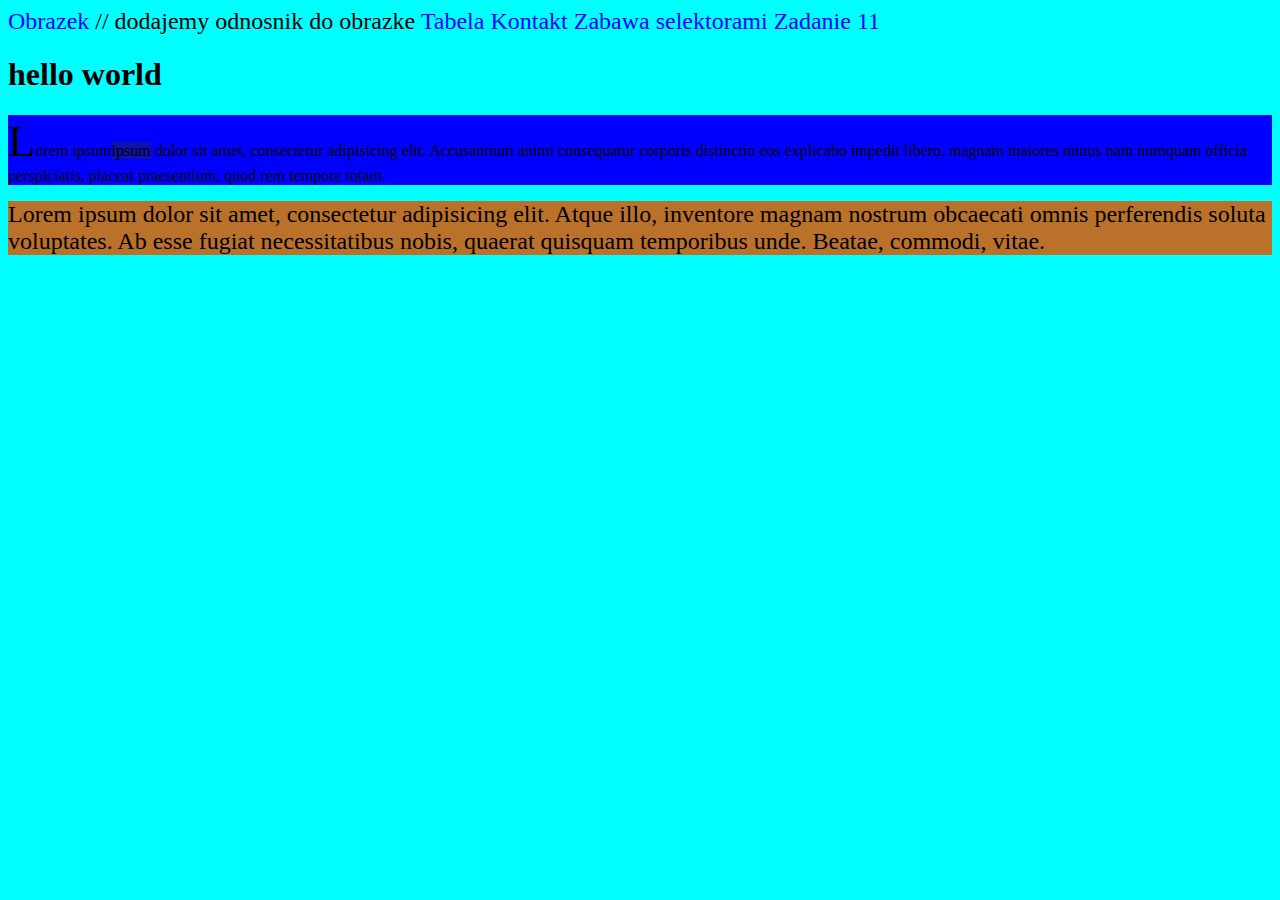
<file: index.html>
<!DOCTYPE html>
<html lang="en">
<head>
    <meta charset="UTF-8">
    <link rel="stylesheet" type="text/css" href="style/style/style.css">
    <title>Hello World</title>

</head>
<body>
<div>
    <a href="image.html">Obrazek</a> // dodajemy odnosnik do obrazke
    <a href="table.html">Tabela</a>
    <a href="contact.html">Kontakt</a>
    <a href="zabawa-selectorami.html">Zabawa selektorami</a>
    <a href="zadanie.htm">Zadanie 11</a>
</div>

<h1>hello world</h1>
<p>
    Lorem ipsum<span style="background-color: #1111ac">ipsum</span> dolor sit amet, consectetur adipisicing elit.
    Accusantium animi consequatur corporis distinctio eos explicabo impedit libero, magnam maiores minus nam numquam
    officia perspiciatis, placeat praesentium, quod rem tempore totam.
</p>

<div style="background: #ba722b"> Lorem ipsum dolor sit amet, consectetur adipisicing elit.
    Atque illo, inventore magnam nostrum obcaecati omnis perferendis soluta voluptates. Ab esse fugiat necessitatibus
    nobis, quaerat quisquam temporibus unde. Beatae, commodi, vitae.
</div>

</body>

</html>
</file>
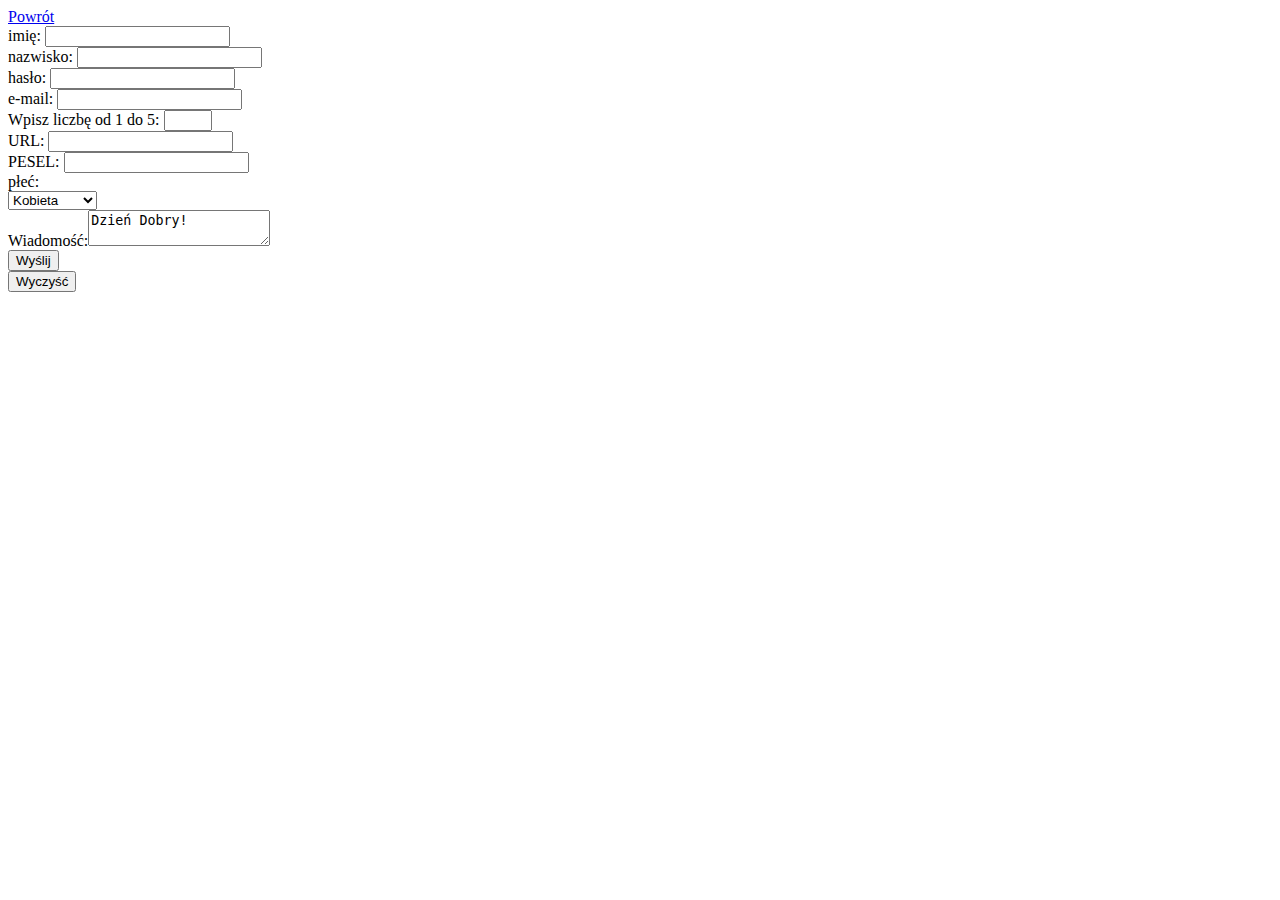
<file: contact.html>
<!DOCTYPE html>
<html lang="en">
<head>
    <meta charset="UTF-8">
    <title>Kontakt</title>
</head>
<body><div>
    <a href="index.html"> Powrót</a>
    <!--    // odnosnik do strony glownej-->
</div>
    <form action="index.html" method="get">
<!--        metoda get nie udostepnia danych z formularza w linku - np haslo-->

        <label> imię: <input type="text" name="First Name"> </label><br/>
        <label> nazwisko: <input type="text" name="Last Name"> </label><br/>
        <label> hasło: <input type="password" name="password"> </label><br/>
        <label> e-mail: <input type="email" name="e-mail"> </label><br/>
        <label> Wpisz liczbę od 1 do 5: <input type="number" min="1" max="5" name="number"></label><br/>
        <label> URL: <input type="url" name="url"></label><br/>
        <label> PESEL: <input type="text" name="pesel" pattern="^([0-9]{2} ){4}[0-9]{3}$"></label><br/>
        <label> płeć:<br/>
            <select name="gender"><br/>
                <option value="female">Kobieta</option>
                <option value="male">Mężczyzna</option>
            </select>
        </label><br/>
        <label>Wiadomość:<textarea name="message">Dzień Dobry!</textarea></label><br/>
        <button type="submit">Wyślij</button><br/>
        <button type="reset">Wyczyść</button><br/>

    </form>

</body>
</html>
</file>
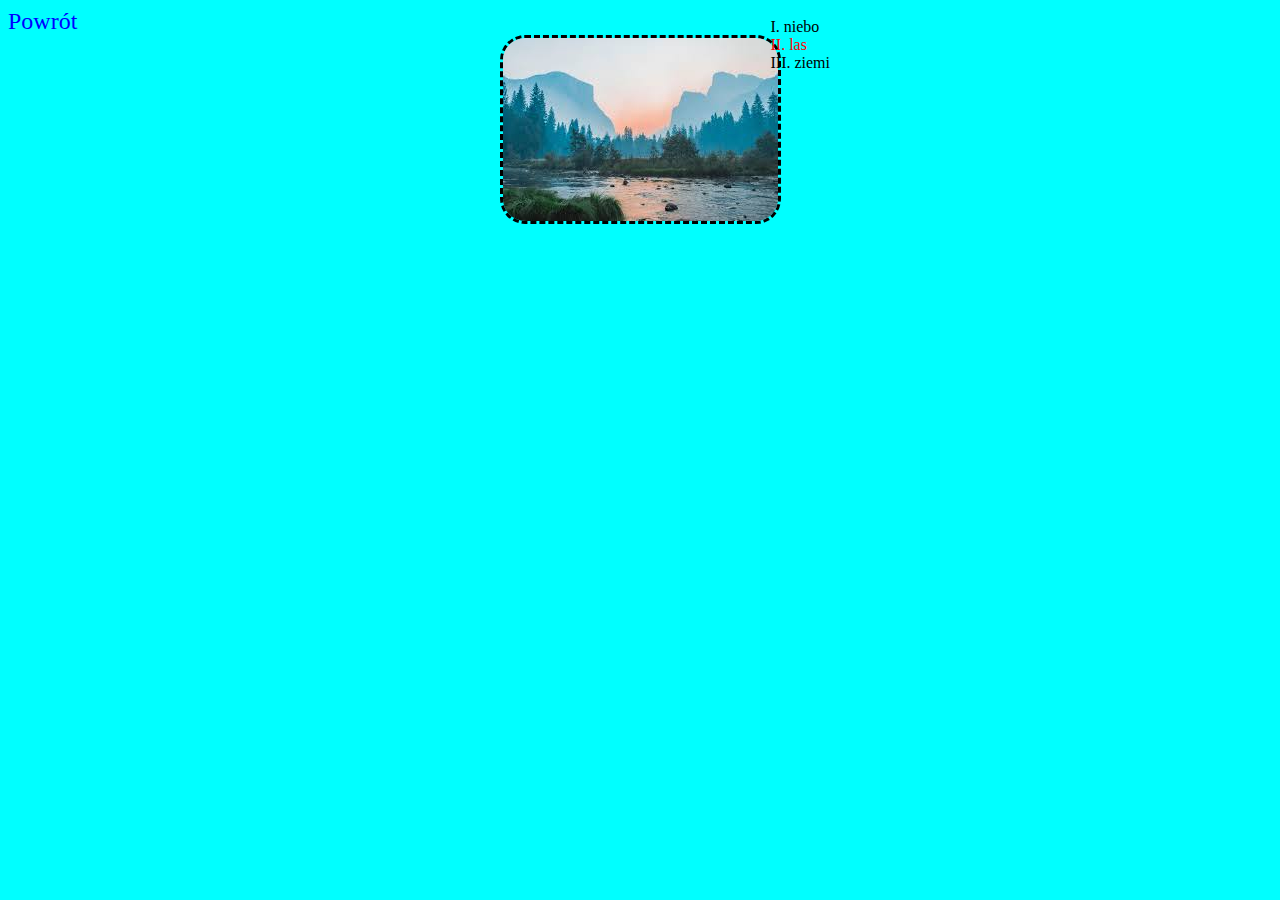
<file: image.html>
<!DOCTYPE html>
<html lang="en">
<head>
    <meta charset="UTF-8">
    <link rel="stylesheet" type="text/css" href="style/style/style.css">
    <title>Obrazek</title>
</head>
<body>
<div>
    <a href="index.html"> Powrót</a>
<!--    // odnosnik do strony glownej-->

</div>

<img src="obrazek.jpeg" alt="piękny widoczek">
<ul class="list">
    <li>niebo</li>
    <li>las</li>
    <li>ziemi</li>
<!--    lista opisujaca co zawira sie na obrazku-->

</ul>
</body>
</html>
</file>
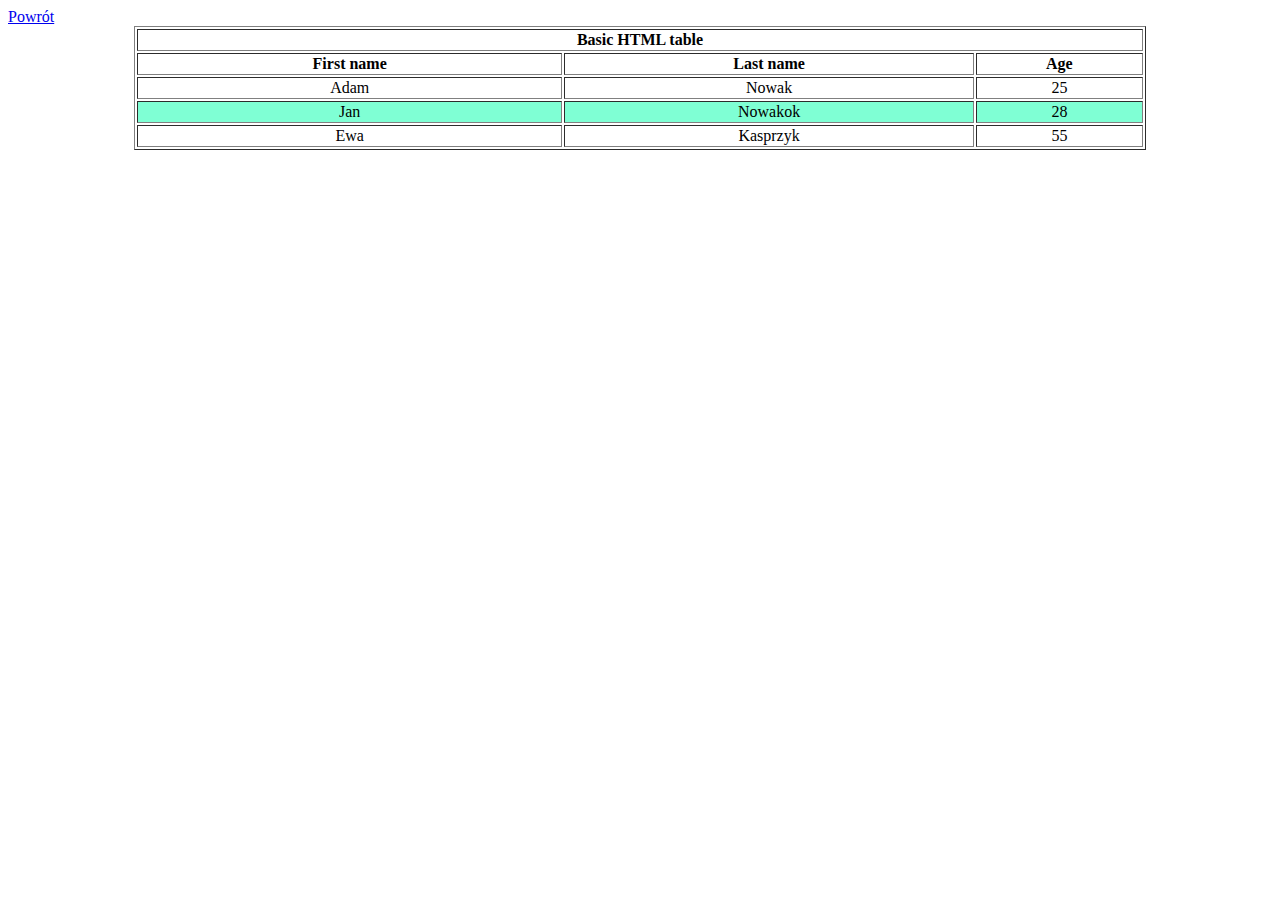
<file: table.html>
<!DOCTYPE html>
    <html lang="en">
    <head>
    <meta charset="UTF-8">
    <title>Tabela</title>
    </head>
    <body>
    <div>
        <a href="index.html"> Powrót</a>
        <!--    // odnosnik do strony glownej-->
    </div>
    <table width="80%" align="center" border="1">
<!--      width  ustawia szeroskoc wyswietlania tabelki na stronie-->
        <tr>
            <th colspan="3">Basic HTML table</th>
<!--            colspan okresla ile komorek zajmuje wiersz-->
        </tr>
        <tr align="center">
            <th>First name</th>
            <th>Last name</th>
            <th>Age</th>
        <tr align="center">
            <td>Adam</td>
            <td>Nowak</td>
            <td>25</td>
        </tr>
        <tr align="center" bgcolor="#7fffd4">
<!--           align  ustawienie wysrodkowania a bgcolorur to kolor tła-->
            <td>Jan</td>
            <td>Nowakok</td>
             <td>28</td>
        <tr align="center">
            <td>Ewa</td>
            <td>Kasprzyk</td>
            <td>55</td>
        </tr>

    </table>

    </body>
    </html>
</file>
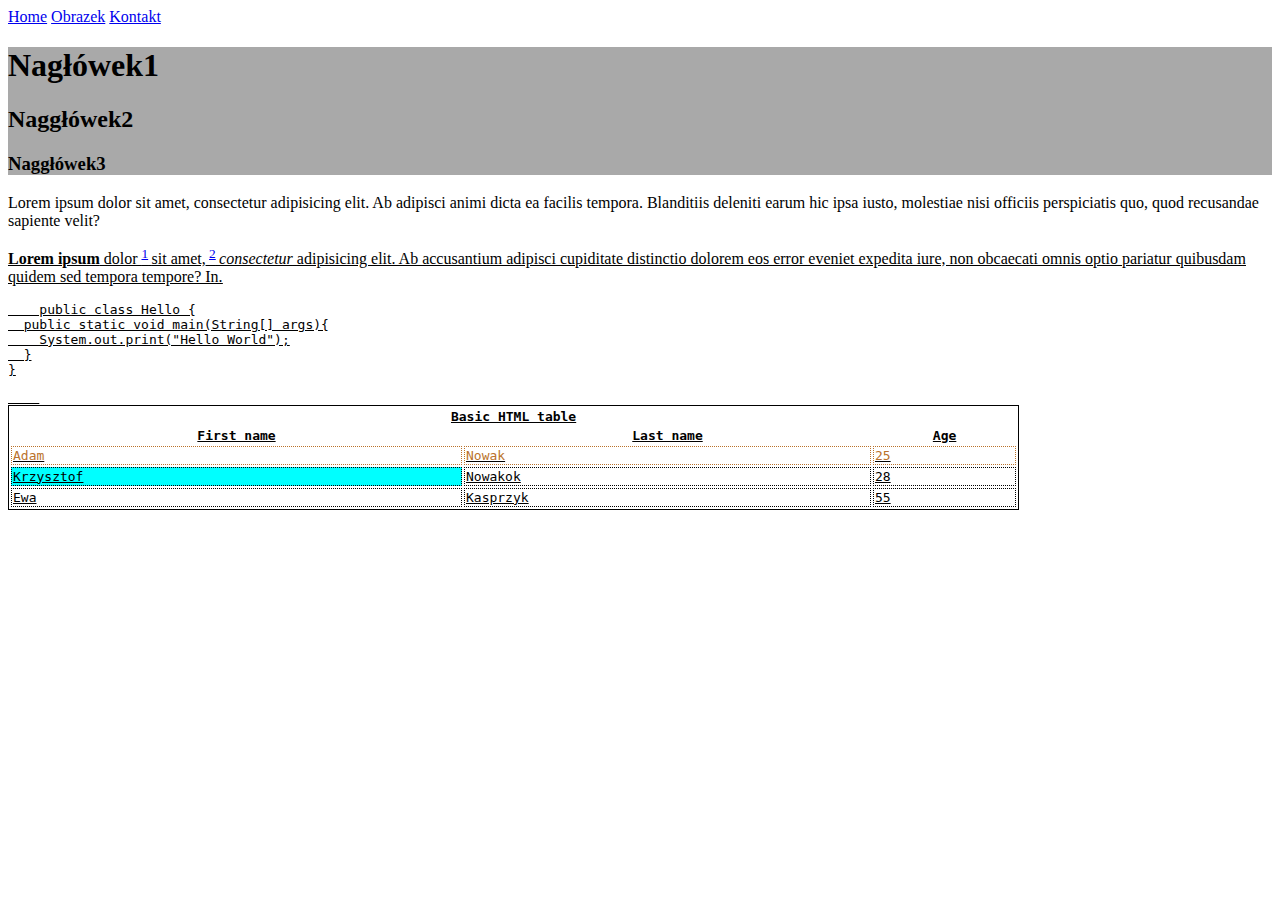
<file: zabawa-selectorami.html>
<!DOCTYPE html>
<html lang="en">
<head>
    <meta charset="UTF-8">
    <title>Title</title>
    <link rel="stylesheet" type="text/css" href="style/style/selektory.css">
<!--                importuje plik css ktory stylizuje cala strone-->
</head>
<body>

<nav>
    <a href="index.html">Home</a>
    <a href="image.html">Obrazek</a>
    <a href="contact.html">Kontakt</a>
</nav>
<!--            nawigacja -->
<main>
    <div style="background-color: darkgrey">
        <h1>Nagłówek1</h1>
        <h2>Naggłówek2</h2>
        <h3>Naggłówek3</h3>
    </div>
</main>

<p>
    Lorem ipsum dolor sit amet, consectetur adipisicing elit. Ab adipisci animi dicta ea facilis tempora. Blanditiis deleniti earum hic ipsa iusto, molestiae nisi officiis perspiciatis quo, quod recusandae sapiente velit?
</p>

<p>
   <u><strong>Lorem ipsum</strong><u/>
       dolor <sup> <a href="https://pl.wikipedia.org/wiki/Lorem_ipsum " target="zakladki">1</a> </sup>
<!--                        odnosnik do linku z wiki-->
       sit amet,<sup> <a href="https://pl.wikipedia.org/wiki/Wikipedia:Strona_główna">2</a> </sup>
      <em>consectetur</em>
<!--                                pochyla tekst -->
       adipisicing elit.
       Ab accusantium adipisci cupiditate distinctio dolorem eos error eveniet expedita iure, non obcaecati
       omnis optio pariatur quibusdam quidem sed tempora tempore? In.</u>
</p>

<pre>
    public class Hello {
  public static void main(String[] args){
    System.out.print("Hello World");
  }
}
</pre>
<!--            nie psuje formatowania -> wyswietla tekst z wcieciami-->


<pre>
    <table>
<!--      width  ustawia szeroskoc wyswietlania tabelki na stronie-->
        <tr>
            <th colspan="3">Basic HTML table</th>
            <!--            colspan okresla ile komorek zajmuje wiersz-->
        </tr>
        <tr title="Tytul">
            <th>First name</th>
            <th>Last name</th>
            <th>Age</th>
        <tr>
            <td class="mojaKlasa">Adam</td>
            <td class="mojaKlasa">Nowak</td>
            <td class="mojaKlasa mojaDrugaKlasa">25</td>
        </tr>
        <tr >
<!--           align  ustawienie wysrodkowania a bgcolorur to kolor tła-->
            <td id="identyfikator">Krzysztof</td>
            <td>Nowakok</td>
             <td>28</td>
        <tr>
            <td>Ewa</td>
            <td>Kasprzyk</td>
            <td>55</td>
        </tr>

    </table>
</pre>


</body>
</html>
</file>
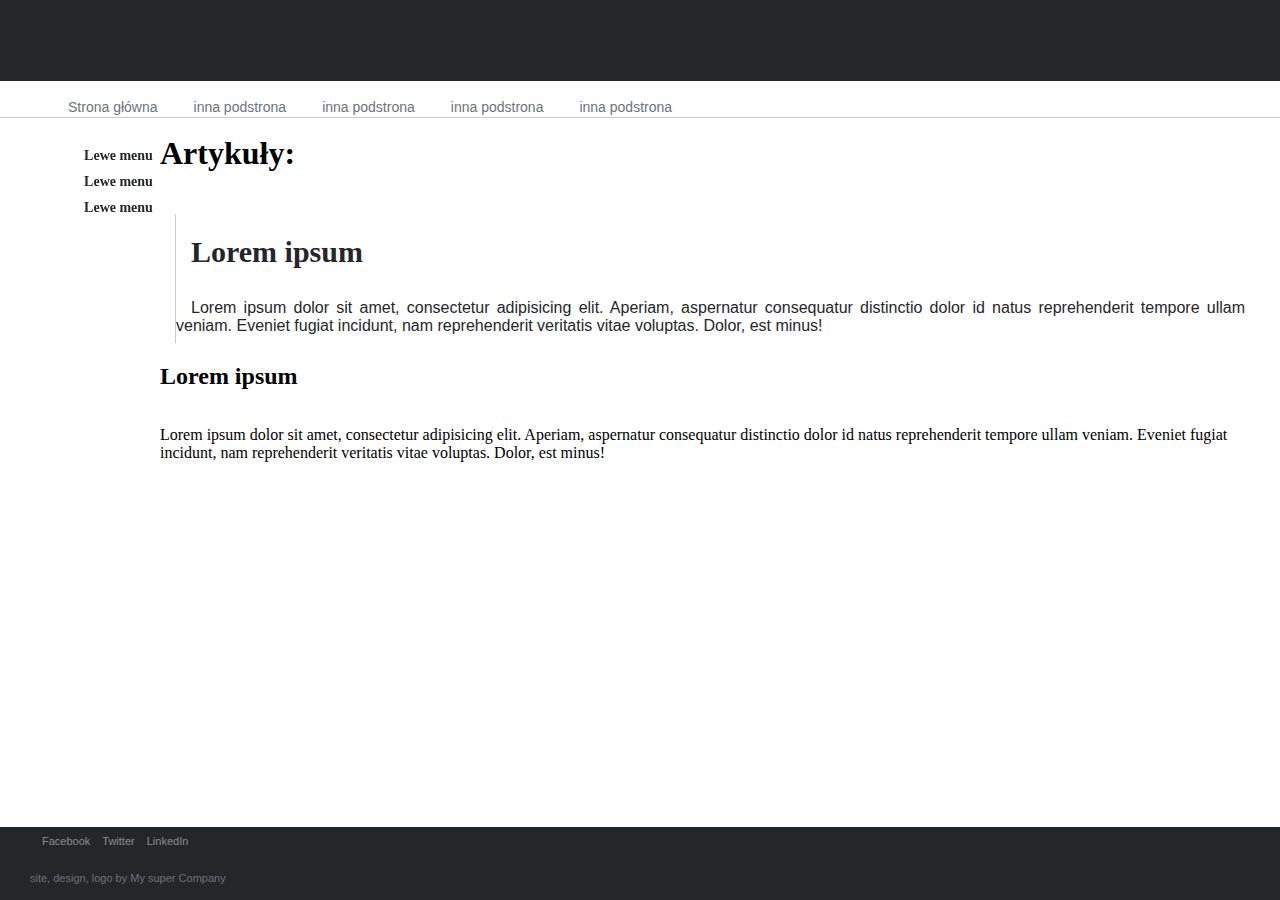
<file: zadanie.htm>
<!DOCTYPE html>
<html lang="en">
<head>
    <meta charset="UTF-8">
    <title>Zadanie11</title>
    <link rel="stylesheet" href="style/zadanie.css"></a>

    </head>

    <body>
        <header>
            <div class="top-bar"></div>
            <nav class="top-menu">
                <ul>
                    <li> <a href="#">Strona główna</a> </li>
                    <li> <a href="#">inna podstrona</a> </li>
                    <li> <a href="#">inna podstrona</a> </li>
                    <li> <a href="#">inna podstrona</a> </li>
                    <li> <a href="#">inna podstrona</a> </li>
                </ul>
            </nav>
        </header>

        <main>
            <aside class="left">
                <nav>
                    <ul>
                        <li><a href="#">Lewe menu</a> </li>
                        <li><a href="#">Lewe menu</a> </li>
                        <li><a href="#">Lewe menu</a> </li>
                    </ul>

                </nav>
            </aside>
            <section>
                <h1>Artykuły:</h1>
                <article>
                    <h2>
                        Lorem ipsum
                    </h2>
                    <p>Lorem ipsum dolor sit amet, consectetur adipisicing elit. Aperiam, aspernatur consequatur distinctio dolor id natus reprehenderit tempore ullam veniam. Eveniet fugiat incidunt, nam reprehenderit veritatis vitae voluptas. Dolor, est minus!</p>
                </article><h2>
                        Lorem ipsum
                    </h2>
                    <p>Lorem ipsum dolor sit amet, consectetur adipisicing elit. Aperiam, aspernatur consequatur distinctio dolor id natus reprehenderit tempore ullam veniam. Eveniet fugiat incidunt, nam reprehenderit veritatis vitae voluptas. Dolor, est minus!</p>
                </article>
            </section>

        </main>

        <footer>
            <ul class="footer-list">
                <li><a href="#">Facebook</a> </li>
                <li><a href="#">Twitter</a> </li>
                <li><a href="#">LinkedIn</a> </li>
            </ul>
                <div class="footer-copyright">site, design, logo by My super Company

                </div>

        </footer>

    </body>
    </html>
</file>
<file: style/style/style.css>
body{
    background-color: aqua;
}
    p{
    background-color: blue;
}
    div{
    font-size: 24px;
}

    img{
        margin: auto;
        display: block;
        /*musi byc zeby wysrodkowalo obrazelk*/
        border-color: black;
        border-width: medium;
        border-style: dashed;
        border-radius: 25px;
        /*zaokrąglenie krawedzi obrazka*/
    }

    .list{
        list-style-type: upper-roman;
        list-style-position: inside;
        position: absolute;
        /*zawsze w tym samym miejscu*/
        top: 2px;
        right: 450px;
        visibility: visible;
        /*widzialna lub niewidzialna- hidden*/
    }

    a {
        text-decoration: none;
        /*usuwa wsyzstkie dekoracje na danym tekscie - w tym przypadku tekscie odnosnika a */

    }
    a:link{
        color: blue;
    }
    :visited{
        color: green;
    }

    a:active{
        color: red;
        /*podczas naaciskania myszka na link podswietla sie na czerwowo*/
    }

    a:hover {
        color: orange;
        margin-top: 5px;
        margin-left: 5px;

        /*podczas najechana myszka na link podwietla na fioletowo* UWSTAWIAJAC MARGINES MOZNA UZYSKAC EKET PRZESUNIECIA PO NAJECHANIU/
     */
    }

    p:first-letter{
        font-size: 45px;    /* uswiawiamy wielkosc pierwszej litery*/
    }

    li:nth-child(2){
        color: red;}        /* wyswietla na czerwowo n-ty element z listy*/
</file>
<file: style/style/selektory.css>
table{
        border: 1px solid;
        width: 80%;
     /*robi ramke stala i szeroskosc wyswietlania ustawia na 80%*/
    }
    td{
    border: 1px dotted;
    /*kropkuje wnetrze tabelki*/
    }

    #identyfikator{
        background-color: aqua;
        /*    # - podswietla tlo pola oznaczonego identyfikatorem id */
    }

    .mojaKlasa{
        color: #ba722b;
        /*
            .mojaKlasa -podswitla rekordy zaznaczone klasa mojaKlasa*/
    }

    mojaKlasa.mojaDrugaKlasa{
        background-color: red;
        /*podswietla rekordy nalezace do dwoch klas*/
    }
</file>
<file: style/zadanie.css>
:root {
    --header-footer-bg-color: #242729;
    --line-color: #cbcbcb;
    --header-footer-font-color: #6a737c;
    --menu-left: 160px;
    --header-height: 114px;
    --font-color: #242729;
}
html, body{
    height: 100%;
    margin: 0;
    display: flex;
    flex-direction: column;
}
header {
    overflow: hidden;
    position: fixed;
    top: 0;
    width: 100%;
}
.top-bar {
    background-color: var(--header-footer-bg-color);
    height: 81px;
    margin-bottom: 0;
    width: 100%;
}
.top-menu {
    background-color: #FFFF;
    overflow: auto;
    width: auto;
    margin-bottom: 0;
    border-bottom: 1px solid var(--line-color);
}
.top-menu ul {
    list-style: none;
}
.top-menu li {
    float: left;
    padding-left: 20px;
    font-size: 14px;
}
.top-menu a {
    display: block;
    line-height: 20px;
    padding: 0 8px;
    color: var(--header-footer-font-color);
    text-decoration: none;
    font-family: Arial, "Helvetica Neue", Helvetica, sans-serif;
}
.top-menu a:hover {
    color: #444A50;
}
aside {
    width: var(--menu-left);
    height: 100%;
    position: fixed;
    z-index: 1; /* Stay on top */
    top: 0; /* Stay at the top */
    left: 0;
    overflow-x: hidden; /* wyłączenie skrolowania poziomego */
    float: left;
    padding-left: 0;
    margin-top: calc(var(--header-height) + 25px);
}
aside ul {
    margin: 0;
    list-style: none;
}
aside li {
    font-size: 12px;
    color: var(--font-color);
    font-weight: bold;
    height: 20px;
    width: 157px;
    padding-top: 6px;
    text-align: center;
}
aside a {
    font-size: 14px;
    color: var(--font-color);
    line-height: 150%;
    text-decoration: none;
}
aside a:hover {
    text-decoration: underline;
}
section {
    margin-left: var(--menu-left);
    margin-top: var(--header-height);
    margin-bottom: 24px;
    display: flex;
    flex-direction: column;
}
article {
    height: auto;
    float: left;
    margin-left: 15px;
    margin-right: 35px;
    margin-top: 20px;
    border-left: 1px solid var(--line-color);
    color: var(--font-color);
}
article a {
    text-decoration: none;
}
article h2 {
    padding-top: 15px;
    font-size: 30px;
    color: var(--font-color);
    line-height: 150%;
    padding-left: 15px;
    margin-top: 0;
}
article p {
    margin-bottom: 8px;
    text-indent: 15px;
    text-align: justify;
    font-family: Verdana, Arial, Helvetica, sans-serif;
}
footer {
    position: relative;
    right: 0;
    left: 0;
    background-color: var(--header-footer-bg-color);
    clear: both;
    font-size: 11px;
    font-family: Verdana, Arial, Helvetica, sans-serif;
    padding: 8px 30px 16px;
    margin-top: auto;
}
footer ul {
    list-style-type: none;
    margin: 0;
    padding: 0;
    overflow: hidden;
}
footer ul li {
    float: left;
    margin-left: 12px;
}
footer ul li a {
    color: #848d95;
    text-decoration: none;
}
footer ul li a:hover {
    color: #cbcbcb;
}
footer div {
    color: var(--header-footer-font-color);
    margin-top: 25px;
}
</file>
